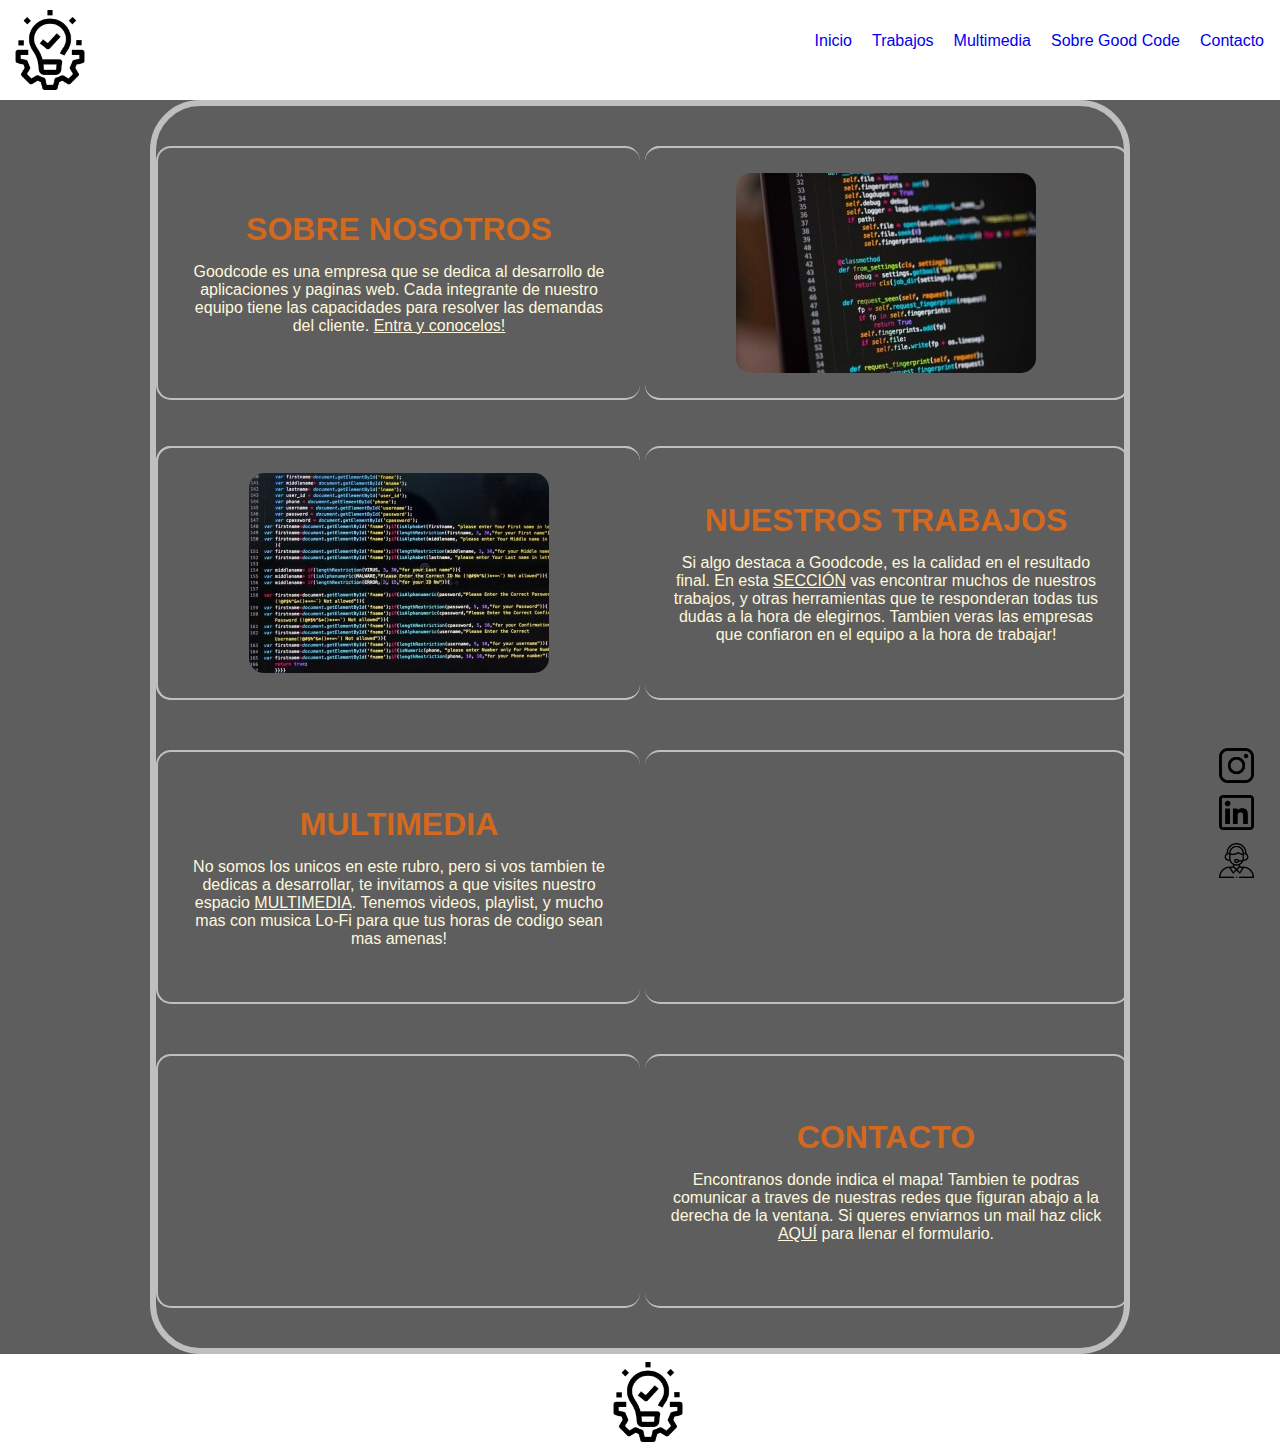
<file: index.html>
<!DOCTYPE html>
<html lang="en">
<head>
    <meta charset="UTF-8">
    <meta http-equiv="X-UA-Compatible" content="IE=edge">
    <meta name="viewport" content="width=device-width, initial-scale=1.0">
    
    
    <link rel="stylesheet" href="./css/style2.css">

    <title>GOOD.CODE - Home</title>
</head>
<body class="home">
  



<!-- Aqui comienza el HEADER -->    
<header>
        <h2>
            <a href="index.html">
                <img src="./multimedia/iconos/goodcode.png" alt="Logo Good Code">
            </a>
        </h2>

    <nav>
        <ul>
            <li>
                <a href="index.html">Inicio</a>
            </li>
            <li>
                <a href="trabajos.html">Trabajos</a>
            </li>
            <li>
                <a href="multimedia.html">Multimedia</a>
            </li>
            <li>
                <a href="about-to.html">Sobre Good Code</a>
            </li>
            <li>
                <a href="index.html#contacto">Contacto</a>
            </li>
        </ul>
    </nav>
</header>
<!-- Aqui termina el HEADER -->



<!-- CONTENIDO PRINCIPAL DEL INDEX -->
<div class="contenedor">
    
    <!-- about to GC -->
    <div class="indexleft1">
        <h4>SOBRE NOSOTROS</h4>
        <p>
            Goodcode es una empresa que se dedica al desarrollo de aplicaciones y paginas web. Cada integrante de nuestro equipo tiene las capacidades para resolver las demandas del cliente. <a href="about-to.html">Entra y conocelos!</a>
        </p>
    </div>
    <div class="indexright1-box">
        <h4>SOBRE<br>NOSOTROS</h4>
    </div>
    <div class="indexright1">
        <img src="./multimedia/images/image2.jpg" alt=""> 
    </div>

    <!-- trabajos -->
    <div class="indexleft2-box">
        <h4>NUESTROS<br>TRABAJOS</h4>
    </div>
    <div class="indexleft2">
        <img src="./multimedia/images/image1.jpg" alt="">
    </div>
    <div class="indexright2">
        <h4>NUESTROS TRABAJOS</h4>
        <p>
            Si algo destaca a Goodcode, es la calidad en el resultado final. En esta <a href="trabajos.html">SECCIÓN</a> vas encontrar muchos de nuestros trabajos, y otras herramientas que te responderan todas tus dudas a la hora de elegirnos. Tambien veras las empresas que confiaron en el equipo a la hora de trabajar!
        </p>
    </div>

    <!-- multimedia -->
    <div class="indexleft3">
        <h4>
            MULTIMEDIA
        </h4>
        <p>No somos los unicos en este rubro, pero si vos tambien te dedicas a desarrollar, te invitamos a que visites nuestro espacio <a href="multimedia.html">MULTIMEDIA</a>. Tenemos videos, playlist, y mucho mas con musica Lo-Fi para que tus horas de codigo sean mas amenas!</p>
    </div>
    <div class="indexright3">
        <iframe width="300" src="https://www.youtube.com/embed/f02mOEt11OQ" title="YouTube video player" frameborder="0" allow="accelerometer; autoplay; clipboard-write; encrypted-media; gyroscope; picture-in-picture" allowfullscreen class="index-mult"></iframe>
    </div>

    <!-- contacto -->
    <div class="indexleft4">
        <iframe src="https://www.google.com/maps/embed?pb=!1m14!1m8!1m3!1d13138.86922835249!2d-58.4322553!3d-34.5860189!3m2!1i1024!2i768!4f13.1!3m3!1m2!1s0x0%3A0xe8a347bb55df550c!2sCODER%20HOUSE%20%7C%20Coderhouse%20S.R.L.!5e0!3m2!1ses-419!2sar!4v1646899825677!5m2!1ses-419!2sar" width="300" style="border:0;" allowfullscreen="" loading="lazy" class="index-mult"></iframe>
    </div>
    <div class="indexright4" id="contacto">
        <h4>CONTACTO</h4>
        <p class="contact-text">Encontranos donde indica el mapa!
        Tambien te podras comunicar a traves de nuestras redes que figuran abajo a la derecha de la ventana.
        Si queres enviarnos un mail haz click <a href="contacto.html">AQUÍ</a> para llenar el formulario.</p>
        
    </div>
</div>
<!-- FINAL DEL CONTENIDO DEL INDEX -->






<!-- Aqui comienza el footer -->       
<footer>
    <nav class="redes">
        <!-- Redes -->
        <ul>
            <li>
                <a href="https://instagram.com" target="_blank">
                    <img src="./multimedia/iconos/instagram.png" alt="Instagram"  class="imgredes"></a>
            </li>
            <li>
                <a href="https://linkedin.com" target="_blank">
                    <img src="./multimedia/iconos/linkedin.png" alt="Linkedin" class="imgredes"></a>
            </li>
            <li>
                <a href="contacto.html">
                    <img src="./multimedia/iconos/contacto.png" alt="Contactanos" class="imgredes"></a>
            </li>
        </ul>
    </nav>

    <section class="footerlogos">
        <div class="logofooter">
            <a href="index.html">
                <img src="./multimedia/iconos/goodcode.png" alt="Logo Good Code" class="imglogofooter">
            </a>    
        </div>
    </section>
</footer>
<!-- Aqui termina el footer -->


</body>
</html>
</file>
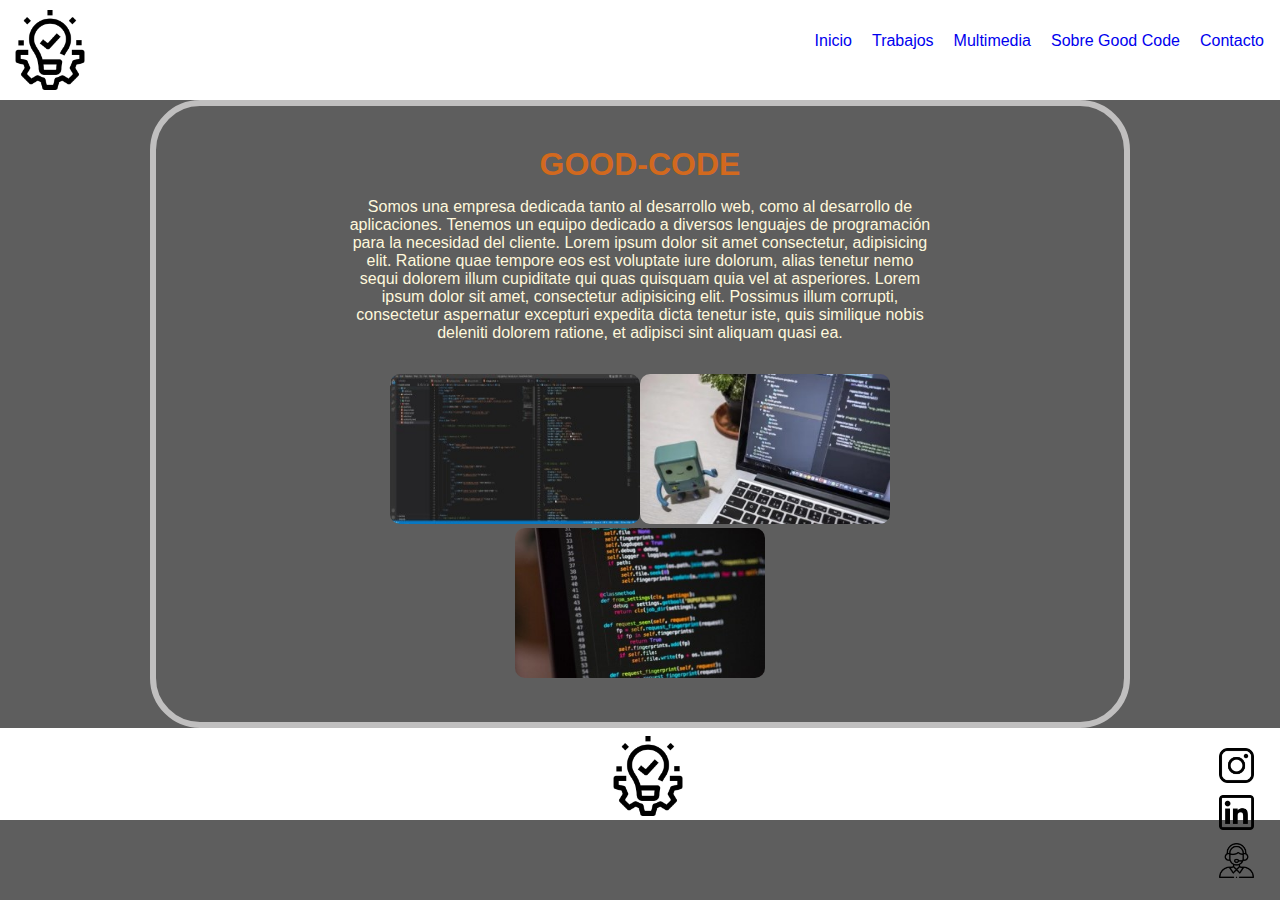
<file: about-to.html>
<!DOCTYPE html>
<html lang="en">
<head>
    <meta charset="UTF-8">
    <meta http-equiv="X-UA-Compatible" content="IE=edge">
    <meta name="viewport" content="width=device-width, initial-scale=1.0">
    <title>GOOD.CODE - Sobre Nosotros</title>

    <link rel="stylesheet" href="./css/style2.css">


</head>
<body class="home">

    <!-- About to G.C - Sobre la empresa -->
    
<!-- Aqui comienza el HEADER -->    
<header>
    <h2>
        <a href="index.html">
            <img src="./multimedia/iconos/goodcode.png" alt="Logo Good Code">
        </a>
    </h2>

    <nav>
        <ul>
            <li>
                <a href="index.html">Inicio</a>
            </li>
            <li>
                <a href="trabajos.html">Trabajos</a>
            </li>
            <li>
                <a href="multimedia.html">Multimedia</a>
            </li>
            <li>
                <a href="about-to.html">Sobre Good Code</a>
            </li>
            <li>
                <a href="index.html#contacto">Contacto</a>
            </li>
        </ul>

    </nav>

</header>
<!-- Aqui termina el HEADER -->


<section class="about-to">
    <div class="about-title">
        <h4>GOOD-CODE</h4>
        <p>Somos una empresa dedicada tanto al desarrollo web, como al desarrollo de aplicaciones. Tenemos un equipo dedicado a diversos lenguajes de programación para la necesidad del cliente. Lorem ipsum dolor sit amet consectetur, adipisicing elit. Ratione quae tempore eos est voluptate iure dolorum, alias tenetur nemo sequi dolorem illum cupiditate qui quas quisquam quia vel at asperiores.
        Lorem ipsum dolor sit amet, consectetur adipisicing elit. Possimus illum corrupti, consectetur aspernatur excepturi expedita dicta tenetur iste, quis similique nobis deleniti dolorem ratione, et adipisci sint aliquam quasi ea.
        </p>
    </div>
    <section class="about-img">
        <div class="about-img1">
            <img src="./multimedia/images/image4.JPG" alt="">
        </div>
        <div class="about-img2">
            <img src="./multimedia/images/image3.jpg" alt="">
        </div>
        <div class="about-img3">
            <img src="./multimedia/images/image2.jpg" alt="">
        </div>
    </section>    
</section>
<!-- Aqui comienza el footer -->       
<footer>
    <nav class="redes">
        <!-- Redes -->
        <ul>
            <li>
                <a href="https://instagram.com" target="_blank">
                    <img src="./multimedia/iconos/instagram.png" alt="Instagram"  class="imgredes"></a>
            </li>
            <li>
                <a href="https://linkedin.com" target="_blank">
                    <img src="./multimedia/iconos/linkedin.png" alt="Linkedin" class="imgredes"></a>
            </li>
            <li>
                <a href="contacto.html">
                    <img src="./multimedia/iconos/contacto.png" alt="Contactanos" class="imgredes"></a>
            </li>
        </ul>
    </nav>

    <section class="footerlogos">
        <div class="logofooter">
            <a href="index.html">
                <img src="./multimedia/iconos/goodcode.png" alt="Logo Good Code" class="imglogofooter">
            </a>    
        </div>
    </section>
</footer>
<!-- Aqui termina el footer -->

</body>
</html>
</file>
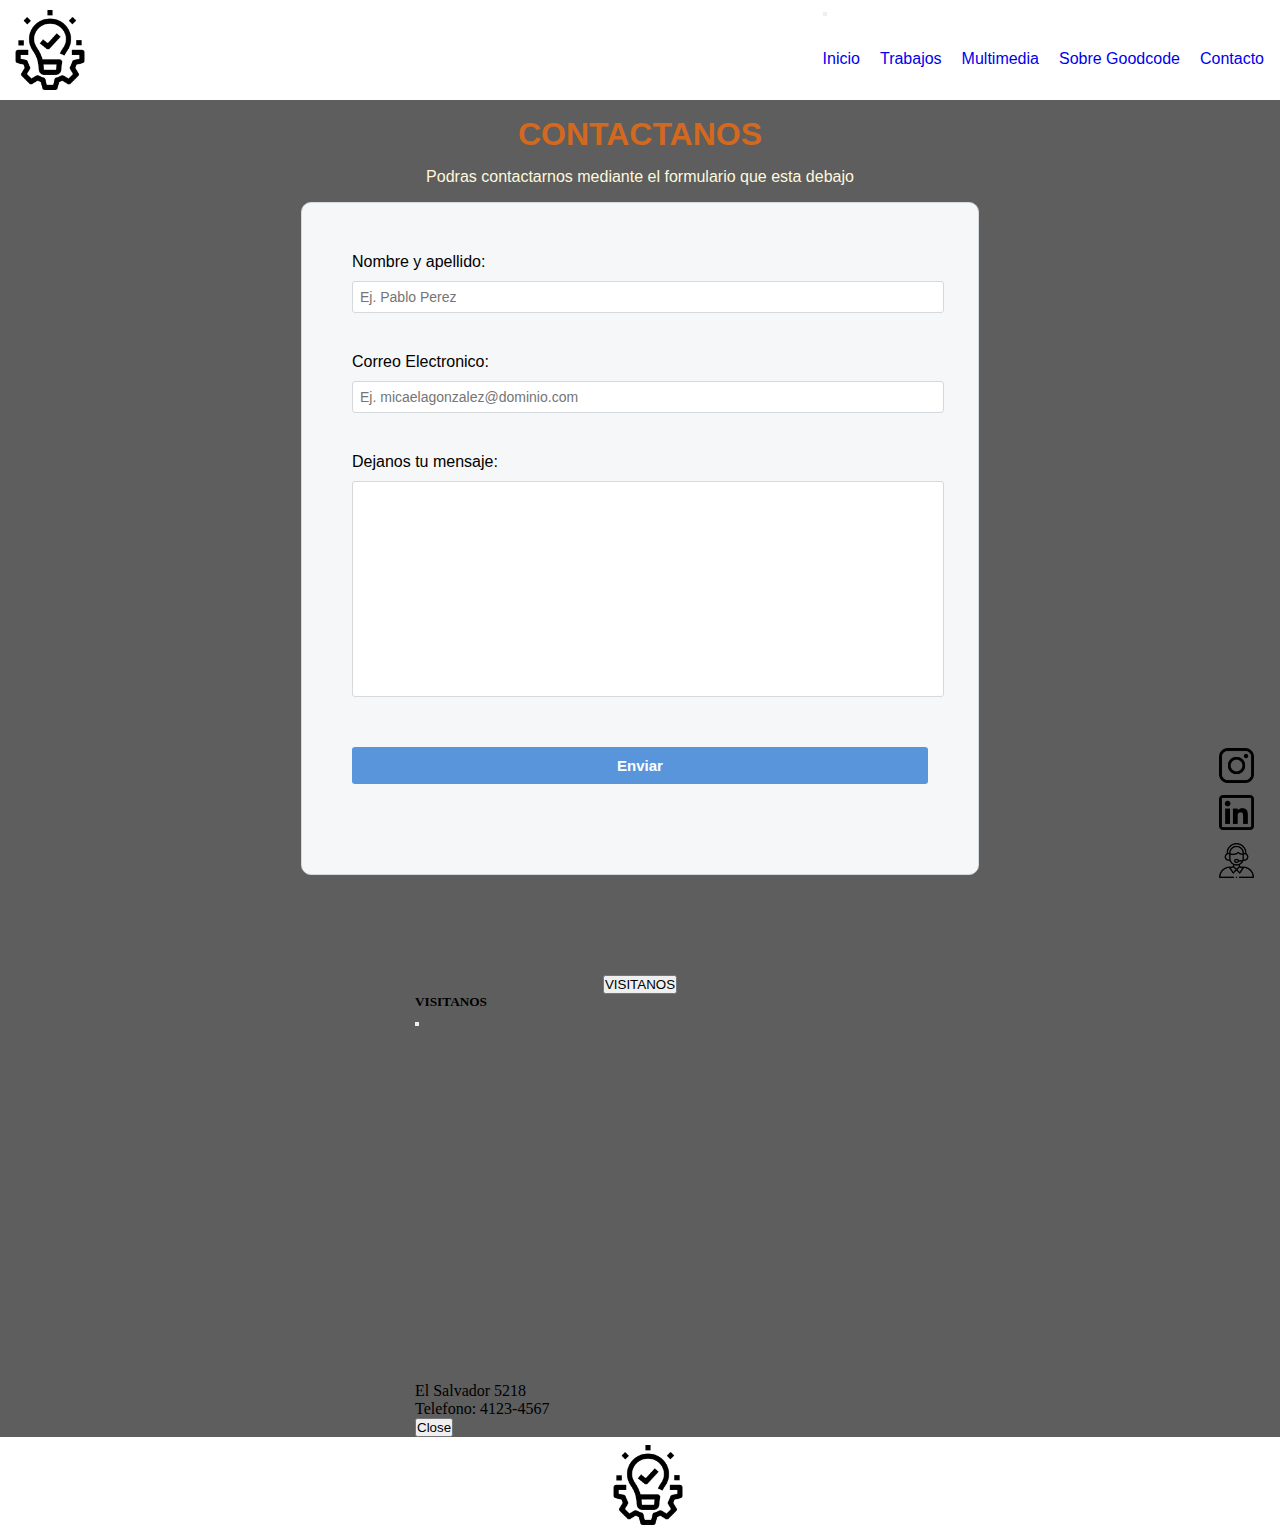
<file: contacto.html>
<!DOCTYPE html>
<html lang="en">
<head>
    <meta charset="UTF-8">
    <meta http-equiv="X-UA-Compatible" content="IE=edge">
    <meta name="viewport" content="width=device-width, initial-scale=1.0">
    <title>GOOD.CODE - Contacto</title>

    <link href="https://cdn.jsdelivr.net/npm/bootstrap@5.1.3/dist/css/bootstrap.min.css" rel="stylesheet" integrity="sha384-1BmE4kWBq78iYhFldvKuhfTAU6auU8tT94WrHftjDbrCEXSU1oBoqyl2QvZ6jIW3" crossorigin="anonymous">
    <link rel="stylesheet" href="./css/style2.css">

</head>
<body class="home">


<!-- Contacto - Tendremos un formulario de contacto, y la ubicacion en un mapa -->
    

<!-- Aqui comienza el HEADER -->    
<header>
    <h2>
        <a href="index.html">
            <img src="./multimedia/iconos/goodcode.png" alt="Logo Good Code">
        </a>
    </h2>

<nav class="navbar navbar-expand-lg navbar-light">
    <div class="container-fluid">
        <button class="navbar-toggler" type="button" data-bs-toggle="collapse" data-bs-target="#navbarTogglerDemo02" aria-controls="navbarTogglerDemo02" aria-expanded="false" aria-label="Toggle navigation">
        <span class="navbar-toggler-icon"></span>
        </button>
        <div class="collapse navbar-collapse" id="navbarTogglerDemo02">
            <ul class="navbar-nav me-auto mb-2 mb-lg-0">
                <li class="nav-item">
                    <a class="nav-link" aria-current="page" href="index.html">Inicio</a>
                </li>
                <li class="nav-item">
                    <a class="nav-link" href="trabajos.html">Trabajos</a>
                </li>
                <li class="nav-item">
                    <a class="nav-link" href="multimedia.html">Multimedia</a>
                </li>
                <li class="nav-item">
                    <a class="nav-link" href="about-to.html">Sobre Goodcode</a>
                </li>
                <li class="nav-item">
                    <a class="nav-link" href="index.html#contacto">Contacto</a>
                </li>
            </ul>
        </div> 
    </div>    
</nav>
</header>
<!-- Aqui termina el HEADER -->




<!-- FORMULARIO DE CONTACTO -->
<section class="cont-contacto">
    <div class="cont-contact-title">
        <h4>CONTACTANOS</h4>
        <p>Podras contactarnos mediante el formulario que esta debajo</p>
    </div>

    <form action="form.php" method="POST" class="formulario">
        <div class="form-row">
            <label for="full-name">Nombre y apellido:</label>
            <input type="text" id="full-name" placeholder="Ej. Pablo Perez" name="nombre"> 
        </div>
        
        <div class="form-row">
            <label for="email">Correo Electronico:</label>
            <input type="email" id="email" placeholder="Ej. micaelagonzalez@dominio.com" name="email" required>
        </div>

        <div class="form-row">
            <label for="abstract">Dejanos tu mensaje:</label>
            <textarea name="textarea" id="abstract"></textarea>
        </div>

        <div class="form-row">
            <button type="submit">Enviar</button>
        </div>
    </form>

    <!-- Button trigger modal -->
    <button type="button" class="btn btn-primary" data-bs-toggle="modal" data-bs-target="#exampleModal">VISITANOS</button>
    <!-- Modal -->
    <div class="modal fade" id="exampleModal" tabindex="-1" aria-labelledby="exampleModalLabel" aria-hidden="true">
        <div class="modal-dialog">
            <div class="modal-content">
                <div class="modal-header">
                <h5 class="modal-title" id="exampleModalLabel">VISITANOS</h5>
                <button type="button" class="btn-close" data-bs-dismiss="modal" aria-label="Close"></button>
                </div>
                <div class="modal-body">
                    <iframe src="https://www.google.com/maps/embed?pb=!1m14!1m8!1m3!1d13138.86922835249!2d-58.4322553!3d-34.5860189!3m2!1i1024!2i768!4f13.1!3m3!1m2!1s0x0%3A0xe8a347bb55df550c!2sCODER%20HOUSE%20%7C%20Coderhouse%20S.R.L.!5e0!3m2!1ses-419!2sar!4v1646899825677!5m2!1ses-419!2sar" width="450" height="350" style="border:0;" allowfullscreen="" loading="lazy"></iframe>
                    <p>El Salvador 5218<br>Telefono: 4123-4567</p>
                </div>
                <div class="modal-footer">
                <button type="button" class="btn btn-secondary" data-bs-dismiss="modal">Close</button>
                </div>
            </div>
        </div>
    </div>
</section>
<!-- FIN DE FORMULARIO -->
    


<!-- Aqui comienza el footer -->       
<footer>
    <nav class="redes">
        <!-- Redes -->
        <ul>
            <li>
                <a href="https://instagram.com" target="_blank">
                    <img src="./multimedia/iconos/instagram.png" alt="Instagram"  class="imgredes"></a>
            </li>
            <li>
                <a href="https://linkedin.com" target="_blank">
                    <img src="./multimedia/iconos/linkedin.png" alt="Linkedin" class="imgredes"></a>
            </li>
            <li>
                <a href="contacto.html">
                    <img src="./multimedia/iconos/contacto.png" alt="Contactanos" class="imgredes"></a>
            </li>
        </ul>
    </nav>

    <section class="footerlogos">
        <div class="logofooter">
            <a href="index.html">
                <img src="./multimedia/iconos/goodcode.png" alt="Logo Good Code" class="imglogofooter">
            </a>    
        </div>
    </section>
</footer>
<!-- Aqui termina el footer -->





<script src="https://cdn.jsdelivr.net/npm/@popperjs/core@2.10.2/dist/umd/popper.min.js" integrity="sha384-7+zCNj/IqJ95wo16oMtfsKbZ9ccEh31eOz1HGyDuCQ6wgnyJNSYdrPa03rtR1zdB" crossorigin="anonymous"></script>
<script src="https://cdn.jsdelivr.net/npm/bootstrap@5.1.3/dist/js/bootstrap.min.js" integrity="sha384-QJHtvGhmr9XOIpI6YVutG+2QOK9T+ZnN4kzFN1RtK3zEFEIsxhlmWl5/YESvpZ13" crossorigin="anonymous"></script>

</body>
</html>
</file>
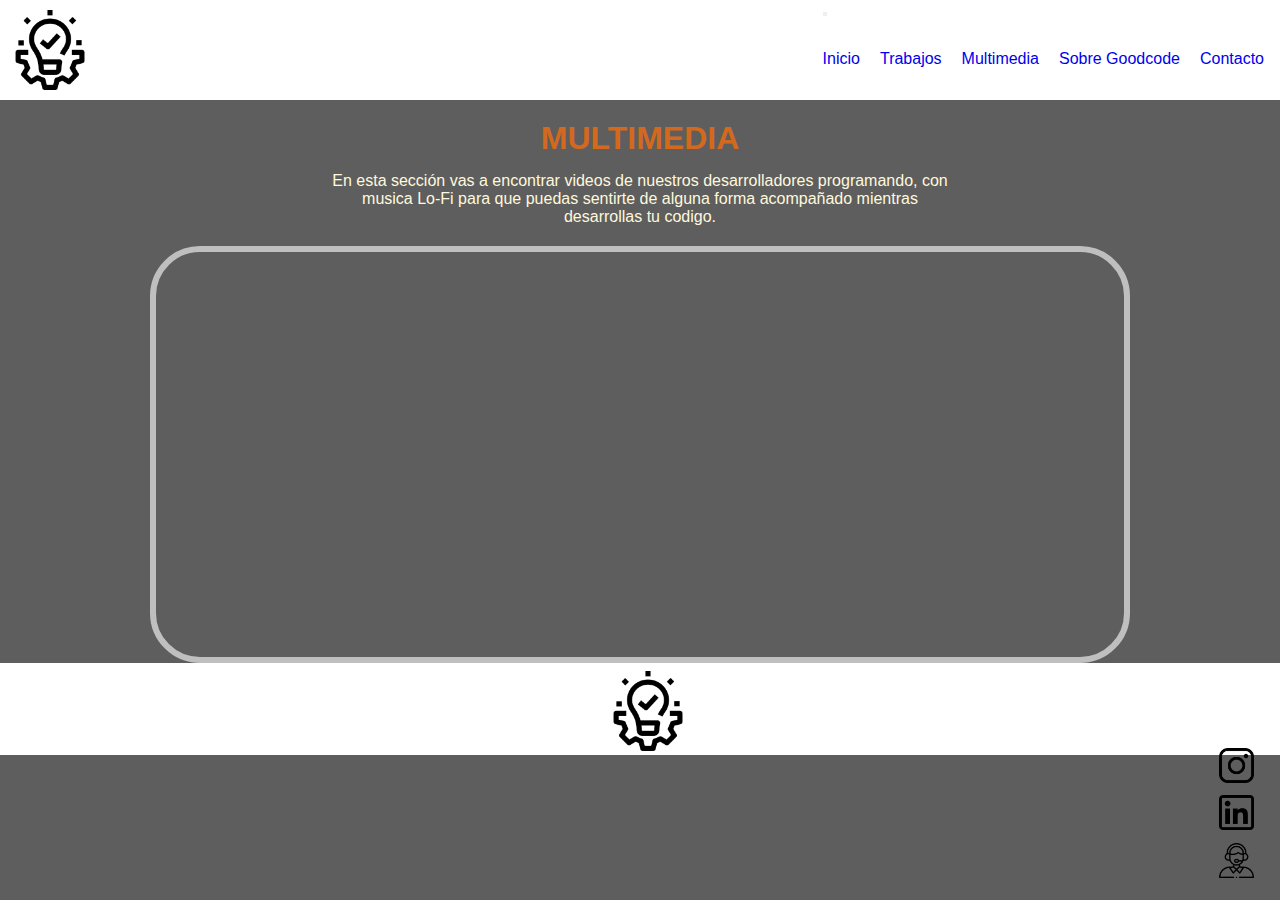
<file: multimedia.html>
<!DOCTYPE html>
<html lang="en">
<head>
    <meta charset="UTF-8">
    <meta http-equiv="X-UA-Compatible" content="IE=edge">
    <meta name="viewport" content="width=device-width, initial-scale=1.0">
    
    <title>GOOD.CODE - Multimedia</title>

    <link href="https://cdn.jsdelivr.net/npm/bootstrap@5.1.3/dist/css/bootstrap.min.css" rel="stylesheet" integrity="sha384-1BmE4kWBq78iYhFldvKuhfTAU6auU8tT94WrHftjDbrCEXSU1oBoqyl2QvZ6jIW3" crossorigin="anonymous">
    <link rel="stylesheet" href="./css/style2.css">

</head>
<body class="home">

    
<!-- Aqui comienza el HEADER -->    
<header>
    <h2>
        <a href="index.html">
            <img src="./multimedia/iconos/goodcode.png" alt="Logo Good Code">
        </a>
    </h2>

<nav class="navbar navbar-expand-lg navbar-light">
    <div class="container-fluid">
        <button class="navbar-toggler" type="button" data-bs-toggle="collapse" data-bs-target="#navbarTogglerDemo02" aria-controls="navbarTogglerDemo02" aria-expanded="false" aria-label="Toggle navigation">
        <span class="navbar-toggler-icon"></span>
        </button>
        <div class="collapse navbar-collapse" id="navbarTogglerDemo02">
            <ul class="navbar-nav me-auto mb-2 mb-lg-0">
                <li class="nav-item">
                    <a class="nav-link" aria-current="page" href="index.html">Inicio</a>
                </li>
                <li class="nav-item">
                    <a class="nav-link" href="trabajos.html">Trabajos</a>
                </li>
                <li class="nav-item">
                    <a class="nav-link" href="multimedia.html">Multimedia</a>
                </li>
                <li class="nav-item">
                    <a class="nav-link" href="about-to.html">Sobre Goodcode</a>
                </li>
                <li class="nav-item">
                    <a class="nav-link" href="index.html#contacto">Contacto</a>
                </li>
            </ul>
        </div> 
    </div>    
</nav>
</header>
<!-- Aqui termina el HEADER -->






<!-- Contenido principal de la pagina -->
    <!-- Multimedia - Espacio multimedia para desarrolladores -->

    <section class="videos">
            <div class="titulo">
                <h4>MULTIMEDIA</h4>
                <p>En esta sección vas a encontrar videos de nuestros desarrolladores programando, con musica Lo-Fi para que puedas sentirte de alguna forma acompañado mientras desarrollas tu codigo.</p>
            </div>    
            <section class="content-multimedia">
                <iframe src="https://www.youtube.com/embed/f02mOEt11OQ" title="YouTube video player" frameborder="0" allow="accelerometer; autoplay; clipboard-write; encrypted-media; gyroscope; picture-in-picture" allowfullscreen class="video-left1"></iframe>
                <iframe src="https://www.youtube.com/embed/SigIbCVMTzU" title="YouTube video player" frameborder="0" allow="accelerometer; autoplay; clipboard-write; encrypted-media; gyroscope; picture-in-picture" allowfullscreen class="video-left2"></iframe>
                <iframe src="https://www.youtube.com/embed/tcRGjrZsxw4" title="YouTube video player" frameborder="0" allow="accelerometer; autoplay; clipboard-write; encrypted-media; gyroscope; picture-in-picture" allowfullscreen class="video-right1"></iframe>
                <iframe src="https://www.youtube.com/embed/iSslJKW950g" title="YouTube video player" frameborder="0" allow="accelerometer; autoplay; clipboard-write; encrypted-media; gyroscope; picture-in-picture" allowfullscreen class="video-right2"></iframe>
            </section>    
    </section>
    




<!-- Aqui comienza el footer -->       
<footer>
    <nav class="redes">
        <!-- Redes -->
        <ul>
            <li>
                <a href="https://instagram.com" target="_blank">
                    <img src="./multimedia/iconos/instagram.png" alt="Instagram"  class="imgredes"></a>
            </li>
            <li>
                <a href="https://linkedin.com" target="_blank">
                    <img src="./multimedia/iconos/linkedin.png" alt="Linkedin" class="imgredes"></a>
            </li>
            <li>
                <a href="contacto.html">
                    <img src="./multimedia/iconos/contacto.png" alt="Contactanos" class="imgredes"></a>
            </li>
        </ul>
    </nav>

    <section class="footerlogos">
        <div class="logofooter">
            <a href="index.html">
                <img src="./multimedia/iconos/goodcode.png" alt="Logo Good Code" class="imglogofooter">
            </a>    
        </div>
    </section>
</footer>
<!-- Aqui termina el footer -->



<script src="https://cdn.jsdelivr.net/npm/@popperjs/core@2.10.2/dist/umd/popper.min.js" integrity="sha384-7+zCNj/IqJ95wo16oMtfsKbZ9ccEh31eOz1HGyDuCQ6wgnyJNSYdrPa03rtR1zdB" crossorigin="anonymous"></script>
<script src="https://cdn.jsdelivr.net/npm/bootstrap@5.1.3/dist/js/bootstrap.min.js" integrity="sha384-QJHtvGhmr9XOIpI6YVutG+2QOK9T+ZnN4kzFN1RtK3zEFEIsxhlmWl5/YESvpZ13" crossorigin="anonymous"></script>
</body>
</html>
</file>
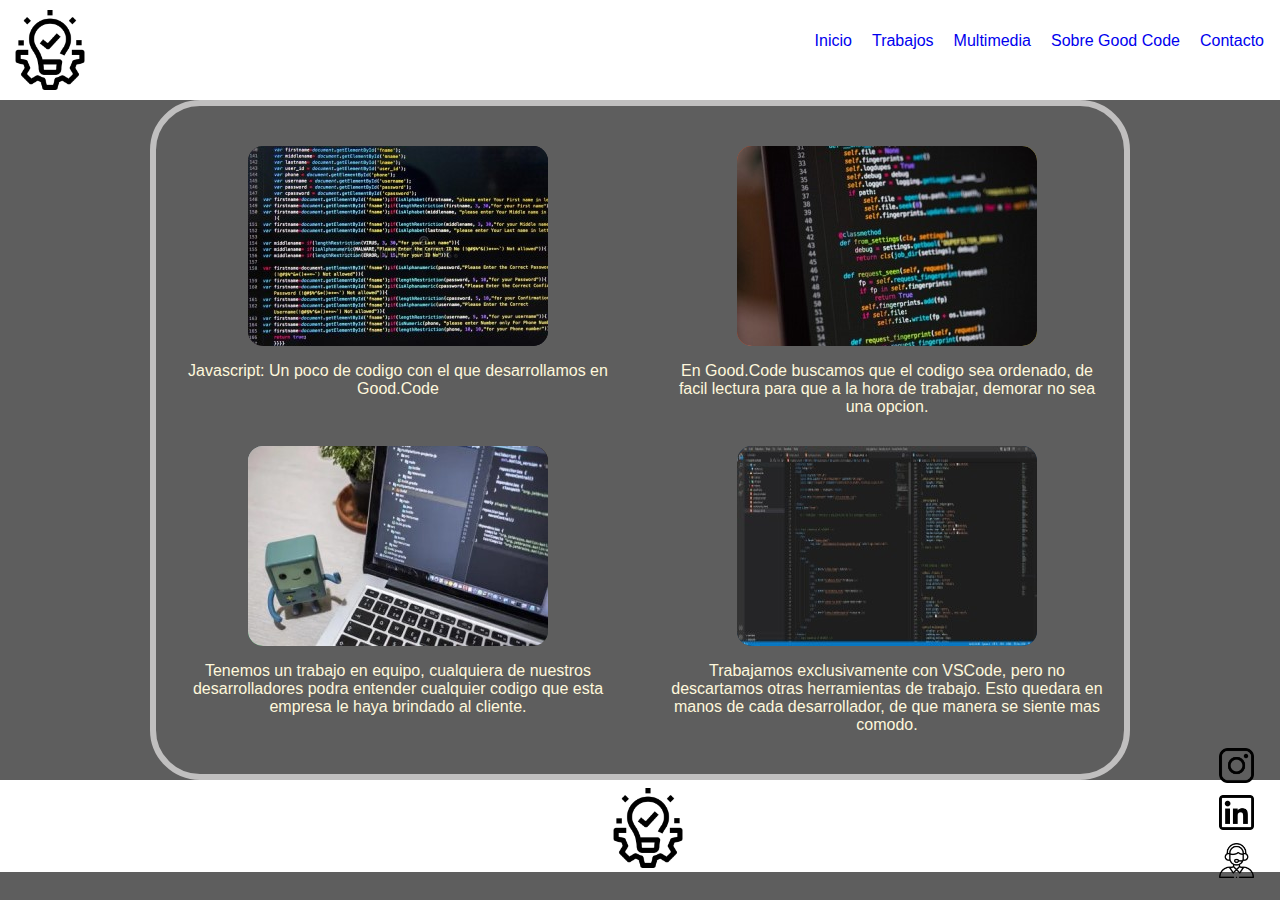
<file: trabajos.html>
<!DOCTYPE html>
<html lang="en">
<head>
    <meta charset="UTF-8">
    <meta http-equiv="X-UA-Compatible" content="IE=edge">
    <meta name="viewport" content="width=device-width, initial-scale=1.0">
    
    <title>GOOD.CODE - Trabajos</title>

    <link rel="stylesheet" href="./css/style2.css">

</head>
<body class="home">

    <!-- Trabajos - Muestra y explicacion de los trabajos realizados -->
    

    
<!-- Aqui comienza el HEADER -->    
<header>
    <h2>
        <a href="index.html">
            <img src="./multimedia/iconos/goodcode.png" alt="Logo Good Code">
        </a>
    </h2>

    <nav>
        <ul>
            <li>
                <a href="index.html">Inicio</a>
            </li>
            <li>
                <a href="trabajos.html">Trabajos</a>
            </li>
            <li>
                <a href="multimedia.html">Multimedia</a>
            </li>
            <li>
                <a href="about-to.html">Sobre Good Code</a>
            </li>
            <li>
                <a href="index.html#contacto">Contacto</a>
            </li>
        </ul>

    </nav>

</header>
<!-- Aqui termina el HEADER -->



<!-- trabajos -->
<section class="cont-trabajos">
        <div class="trab-left1-back">
            <img src="./multimedia/images/image5.jpg" alt="">
        </div>
        <div class="trab-left1">
            <img src="./multimedia/images/image1.jpg" alt="image1">
            <p>Javascript: Un poco de codigo con el que desarrollamos en Good.Code</p>
        </div>
        <div class="trab-right1-back">
            <img src="./multimedia/images/image6.jpg" alt="">
        </div>
        <div class="trab-right1">
            <img src="./multimedia/images/image2.jpg" alt="image2">
            <p>En Good.Code buscamos que el codigo sea ordenado, de facil lectura para que a la hora de trabajar, demorar no sea una opcion.</p>
        </div>  
        <div class="trab-left2-back">
            <img src="./multimedia/images/image7.jpg" alt="">
        </div>
        <div class="trab-left2">
            <img src="./multimedia/images/image3.jpg" alt="">
            <p>Tenemos un trabajo en equipo, cualquiera de nuestros desarrolladores podra entender cualquier codigo que esta empresa le haya brindado al cliente.</p>
        </div>  
        <div class="trab-right2-back">
            <img src="./multimedia/images/image8.jpg" alt="">
        </div>
        <div class="trab-right2">
            <img src="./multimedia/images/image4.JPG" alt="">
            <p>Trabajamos exclusivamente con VSCode, pero no descartamos otras herramientas de trabajo. Esto quedara en manos de cada desarrollador, de que manera se siente mas comodo.</p>
        </div> 
</section>
<!-- fin trabajos -->




<!-- Aqui comienza el footer -->       
<footer>
    <nav class="redes">
        <!-- Redes -->
        <ul>
            <li>
                <a href="https://instagram.com" target="_blank">
                    <img src="./multimedia/iconos/instagram.png" alt="Instagram"  class="imgredes"></a>
            </li>
            <li>
                <a href="https://linkedin.com" target="_blank">
                    <img src="./multimedia/iconos/linkedin.png" alt="Linkedin" class="imgredes"></a>
            </li>
            <li>
                <a href="contacto.html">
                    <img src="./multimedia/iconos/contacto.png" alt="Contactanos" class="imgredes"></a>
            </li>
        </ul>
    </nav>

    <section class="footerlogos">
        <div class="logofooter">
            <a href="index.html">
                <img src="./multimedia/iconos/goodcode.png" alt="Logo Good Code" class="imglogofooter">
            </a>    
        </div>
    </section>
</footer>
<!-- Aqui termina el footer -->

</body>
</html>
</file>
<file: css/style2.css>
* {
    margin: 0;
    padding: 0;
    text-decoration: none;
    list-style: none;
}

.home {
    background-color: #5e5e5e;
}


/* HEADER - INICIO */
header {
    display: flex;
    height: 100px;
    justify-content: space-between;
    background-color: #ffffff;
}

header h2 {
    width: 100px;
}

header h2 a img {
    padding-top: 10%;
    padding-left: 10%;
    width: 80px;

}

header nav ul {
    padding-top: 2em;
}

header nav ul li {
    margin-right: 1em;
    display: inline-block;
    color: aliceblue;
    font-family: 'Oswald', sans-serif;
    list-style-type: none;
}

header nav ul li a:hover{
    color: #666666;
}

header nav ul li a:active{
    color: #000000;
}

a:visited{
    text-decoration: none;
    color: #000000;
}
/* HEADER - FIN */


/* CONTENEDOR INDEX - INICIO */
.contenedor {
    display: grid;
    padding-top: 40px;
    padding-bottom: 40px;
    margin-left: 150px;
    margin-right: 150px;
    grid-template-areas: 
    "indexleft1 indexright1"
    "indexleft2 indexright2"
    "indexleft3 indexright3"
    "indexleft4 indexright4";
    column-gap: 5px;
    row-gap: 50px;
    grid-template-columns: 50% 50%;
    grid-template-rows: 250px;
    border: 6px solid #c0bfbf;
    border-radius: 50px;
}

h4 {
    color: chocolate;
    font-family: 'Oswald', sans-serif;
    font-size: 2em;
    padding-bottom: 15px;
    text-align: center;
}

.contenedor div p {
    width: 90%;
    font-family: 'Oswald', sans-serif;
    color: cornsilk; 
    text-align: center;

}
/* CONTENEDOR INDEX - FIN */



/* INDEX - INICIO */
.indexleft1 {
    grid-area: indexleft1;
    display: flex;
    flex-direction: column;
    align-items: center;
    justify-content: center;
    border-left: 2px solid #c0bfbf;
    border-top: 2px solid #c0bfbf;
    border-bottom: 2px solid #c0bfbf;
    border-radius:15px;
    height: 250px;
}

.indexright1, .indexright1-box {
    grid-area: indexright1;
    display: flex;
    flex-direction: column;
    justify-content: center;
    border-right: 2px solid #c0bfbf;
    border-top: 2px solid #c0bfbf;
    border-bottom: 2px solid #c0bfbf;
    border-radius: 15px;
    align-items: center;
    height: 250px;
}

.indexright1 img {
    border-radius: 15px;
    width: 300px;
    max-width: 90%;
    transition: all .8s;
}

.indexright1 img:hover {
    transform: translate(-20px, 20px);
    opacity: 0.05;
    visibility: hidden;
}   

.indexleft2, .indexleft2-box {
    grid-area: indexleft2;
    display: flex;
    flex-direction: column;
    align-items: center;
    justify-content: center;
    border-left: 2px solid #c0bfbf;
    border-top: 2px solid #c0bfbf;
    border-bottom: 2px solid #c0bfbf;
    border-radius:15px;
    height: 250px;
}

.indexleft2 img {
    border-radius: 15px;
    width: 300px;
    max-width: 90%;
    transition: all .8s;
}

.indexleft2 img:hover {
    transform: translate(20px, 20px);
    opacity: 0.05;
    visibility: hidden;
}   

.indexright2 {
    grid-area: indexright2;
    display: flex;
    flex-direction: column;
    align-items: center;
    justify-content: center;
    border-right: 2px solid #c0bfbf;
    border-top: 2px solid #c0bfbf;
    border-bottom: 2px solid #c0bfbf;
    border-radius: 15px;
    height: 250px;
}

.indexleft3 {
    grid-area: indexleft3;
    display: flex;
    flex-direction: column;
    align-items: center;
    justify-content: center;
    border-left: 2px solid #c0bfbf;
    border-top: 2px solid #c0bfbf;
    border-bottom: 2px solid #c0bfbf;
    border-radius:15px;
    height: 250px;
}

.indexright3 {
    grid-area: indexright3;
    display: flex;
    justify-content: center;
    border-right: 2px solid #c0bfbf;
    border-top: 2px solid #c0bfbf;
    border-bottom: 2px solid #c0bfbf;
    border-radius: 15px;
    height: 250px;
    align-items: center;
}

.indexright3 iframe {
    height: 150px;
    max-width: 90%;
    border-radius: 15px;   
}

.indexleft4 {
    grid-area: indexleft4;
    display: flex;
    align-items: center;
    justify-content: center;
    border-left: 2px solid #c0bfbf;
    border-top: 2px solid #c0bfbf;
    border-bottom: 2px solid #c0bfbf;
    border-radius:15px;
    height: 250px;
}
.indexleft4 iframe {
    height: 150px;
    max-width: 90%;
    border-radius: 15px;
}

.indexright4 {
    grid-area: indexright4;
    display: flex;
    justify-content: center;
    flex-direction: column;
    align-items: center;
    justify-content: center;
    border-right: 2px solid #c0bfbf;
    border-top: 2px solid #c0bfbf;
    border-bottom: 2px solid #c0bfbf;
    border-radius: 15px;
    height: 250px;
}

.contenedor div p a {
    color: cornsilk; 
    text-decoration: underline;
}

.contenedor div p a:hover {
    color: #000000;
}
/* INDEX - INICIO */




/* MULTIMEDIA - INICIO */

.videos .titulo {
    display: flex;
    align-items: center;
    flex-direction: column;
    padding: 20px;

}
.videos p{
    display: flex;
    width: 50%;    
    text-align: center;
    font-family: 'Oswald', sans-serif;
    color: cornsilk;
}

.content-multimedia {
    display: grid;
    padding-top: 40px;
    padding-bottom: 40px;
    margin-left: 150px;
    margin-right: 150px;
    grid-template-areas: 
    "videoleft1 videoright1"
    "videoleft2 videoright2";
    column-gap: 5px;
    row-gap: 25px;
    grid-template-columns: 50% 50%;
    border: 6px solid #c0bfbf;
    border-radius: 50px;
    justify-items: center;
    align-items: center;

}

.video-left1 {
    grid-area: videoleft1;
    display: flex;
    border-radius: 15px;
    width: 75%;
    
}
.video-left2 {
    grid-area: videoleft2;
    display: flex;
    border-radius: 15px;
    width: 75%;
}

.video-right1 {
    grid-area: videoright1;
    display: flex;
    border-radius: 15px;
    width: 75%;
}

.video-right2 {
    grid-area: videoright2;
    display: flex;
    border-radius: 15px;
    width: 75%;
}

/* MULTIMEDIA - FIN */



/* TRABAJOS - INICIO */
.cont-trabajos {
    display: grid;
    padding-top: 40px;
    padding-bottom: 40px;
    margin-left: 150px;
    margin-right: 150px;
    grid-template-areas: 
    "trab-left1 trab-right1"
    "trab-left2 trab-right2";
    column-gap: 5px;
    row-gap: 50px;
    grid-template-columns: 50% 50%;
    grid-template-rows: 250px;
    border: 6px solid #c0bfbf;
    border-radius: 50px;

}

.trab-left1, .trab-left1-back {
    grid-area: trab-left1;
    display: flex;
    flex-direction: column;
    align-items: center;
}

.trab-left1 img:hover {
    transform: translate(20px, 20px);
    opacity: 0.05;
    visibility: hidden;

}
.trab-left1 img {
    border-radius: 15px;
    transition: all .8s;
}

.trab-right1, .trab-right1-back {
    grid-area: trab-right1;
    display: flex;
    flex-direction: column;
    align-items: center;
}

.trab-right1 img:hover {
    transform: translate(-20px, 20px);
    opacity: 0.05;
    visibility: hidden;

}
.trab-right1 img {
    border-radius: 15px;
    transition: all .8s;
}


.trab-left2, .trab-left2-back {
    grid-area: trab-left2;
    display: flex;
    flex-direction: column;
    align-items: center;
}

.trab-left2 img:hover {
    transform: translate(20px, -20px);
    opacity: 0.05;
    visibility: hidden;

}
.trab-left2 img {
    border-radius: 15px;
    transition: all .8s;
}

.trab-right2, .trab-right2-back {
    grid-area: trab-right2;
    display: flex;
    flex-direction: column;
    align-items: center;
}

.trab-right2 img:hover {
    transform: translate(-20px, -20px);
    opacity: 0.05;
    visibility: hidden;

}
.trab-right2 img {
    border-radius: 15px;
    transition: all .8s;
}

.cont-trabajos div p {
    padding-top: 1em;
    width: 90%;
    font-family: 'Oswald', sans-serif;
    color: cornsilk; 
    text-align: center;

}

.cont-trabajos div img {
    max-width: 300px;
    border-radius: 15px;
    max-height: 200px;
}
/* TRABAJOS - FIN */





/* CONTACTO - INICIO */
.cont-contacto {
    display: grid;
    grid-template-areas:
    "title" 
    "formulario"
    "mapas";
    justify-items: center;
}

.cont-contact-title {
    grid-area: title;
    margin-top: 1em;

}

.cont-contacto .cont-contact-title p{
    width: 100%;
    font-family: 'Oswald', sans-serif;
    color: cornsilk; 
    text-align: center;
    padding-bottom: 1em;
}

.formulario {
    grid-area: formulario;
    background-color: #f6f7f8;
    border: 1px solid #d6d9dc;
    border-radius: 10px;
    width: 45%;
    margin: 0 0 100px 0;
    padding: 50px;
}

.formulario div label {
    font-family: 'Oswald', sans-serif;
}

.form-row {
    margin-bottom: 40px;
    display: flex;
    justify-content: flex-start;
    flex-direction: column;
    flex-wrap: wrap;
}

.form-row input[type="text"],
.form-row input[type="email"] {
    background-color: #fff;
    border: 1px solid #d6d9dc;
    border-radius: 3px;
    width: 100%;
    padding: 7px;
    font-size: 14px;
}

.form-row label {
    margin-bottom: 10px;
}

.form-row textarea {
    font-size: 14px;
    border: 1px solid #d6d9dc;
    border-radius: 3px;
    margin-bottom: 10px;
    padding: 7px;
    min-height: 200px;
    width: 100%;
    resize: none;
}

.form-row .instructions {
    color: #999;
    margin-bottom: 30px;
    font-size: 14px;
}

.form-row button {
    font-size: 15px;
    font-weight: bold;
    color: #fff;
    background-color: #5995da;
    border:none;
    border-radius: 3px;
    padding: 10px 40px;
    cursor: pointer;
}

.form-row button:hover {
    background-color: #76aeed;
}

.form-row button:active {
    background-color: #407fc7;
}

.mapa-contacto {
    grid-area: mapas;
    display: flex;
    flex-direction: column;
    align-items: center;
}
.mapa-contacto iframe {
    border-radius: 10px;
    max-width: 80%;
    max-height: 80%;
}
/* CONTACTO - FIN */


/* SOBRE GOOD CODE - INICIO */
.about-to {
    display: grid;
    grid-template-areas:
    "about-title"
    "about-img";
    grid-template-columns: 60%;
    row-gap: 2em;
    justify-content: center;
    padding-top: 40px;
    padding-bottom: 40px;
    margin-left: 150px;
    margin-right: 150px;
    border: 6px solid #c0bfbf;
    border-radius: 50px;
}

.about-to div p {
    width: 100%;
    font-family: 'Oswald', sans-serif;
    color: cornsilk; 
    text-align: center;
}

.about-title {
    grid-area: about-title;
}

.about-img {
    grid-area: about-img;
    display: flex;
    flex-direction: row;
    justify-content: center;
    flex-wrap: wrap;
}

.about-img div img {
    max-width: 100%;
    width: 250px;
    height: 150px;
    border-radius: 10px;
}
/* SOBRE GOOD CODE - FIN */



/* FOOTER - INICIO */    
footer {
    background-color: #ffffff;
    display: flex;
    justify-content: center;
    align-items: center;
}

.redes { /* iconos flotantes */
    position: fixed;
    bottom: 2%;
    right: 2%;
} 

.imgredes {
    width: 35px;
    padding-top: 25%;
}

.footerlogos div a img {
    padding-top: 10%;
    padding-left: 10%;
    width: 80px;
}
/* FOOTER - FIN */
</file>
